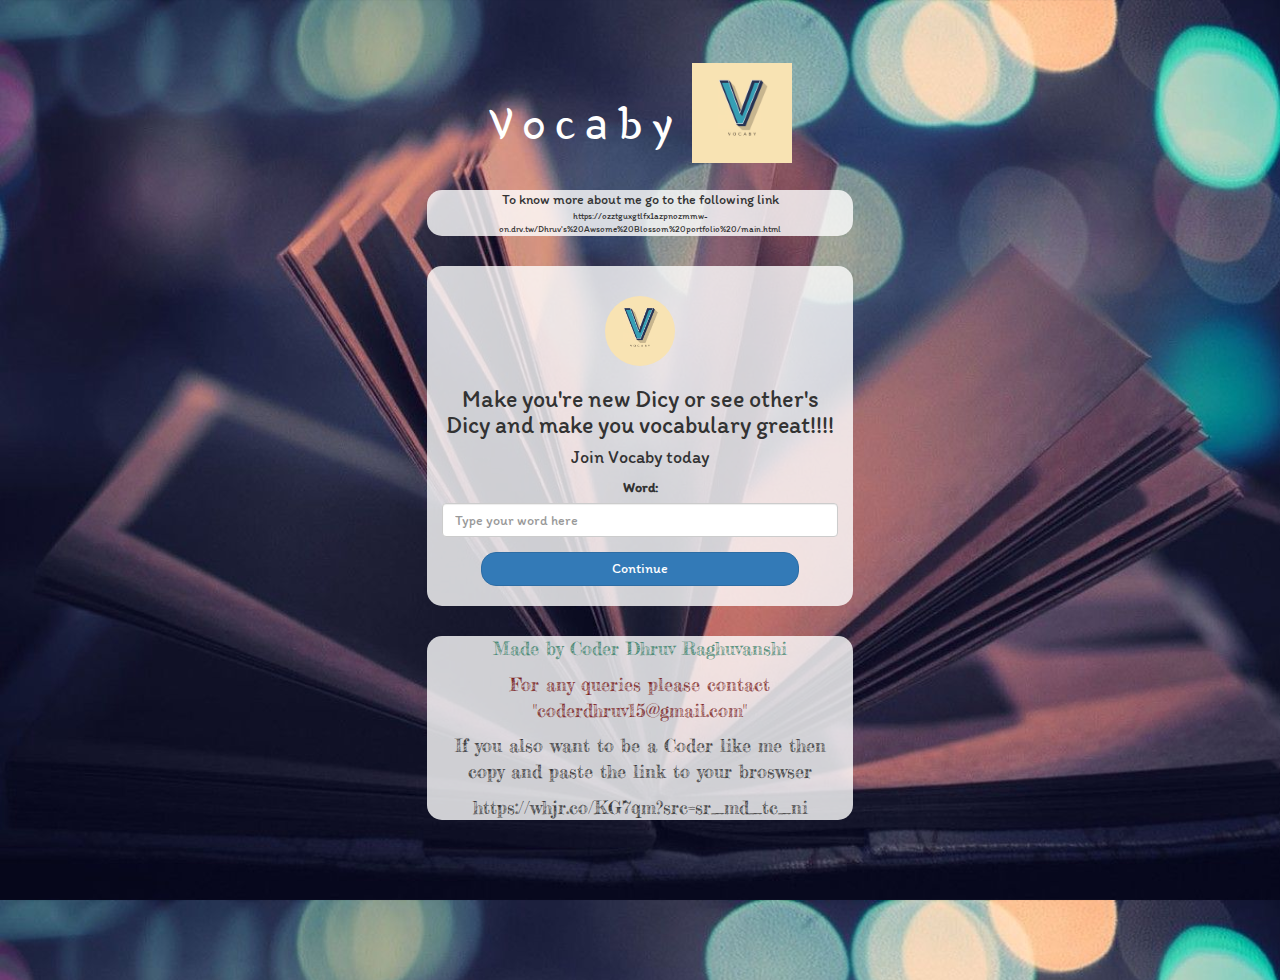
<file: index.html>
<!DOCTYPE html>
<html>
<head>
	<title>Vocaby</title>
<link href="https://fonts.googleapis.com/css?family=Yeon+Sung&display=swap" rel="stylesheet"><meta name="viewport" content="width=device-width, initial-scale=1">
<link rel="stylesheet" href="https://maxcdn.bootstrapcdn.com/bootstrap/3.4.0/css/bootstrap.min.css">
<link href="https://fonts.googleapis.com/css?family=Yeon+Sung&display=swap" rel="stylesheet"><meta name="viewport" content="width=device-width, initial-scale=1">
<link rel="preconnect" href="https://fonts.googleapis.com"> 
<link rel="preconnect" href="https://fonts.gstatic.com" crossorigin> 
<link href="https://fonts.googleapis.com/css2?family=Itim&display=swap" rel="stylesheet">
<script src="https://ajax.googleapis.com/ajax/libs/jquery/3.4.1/jquery.min.js"></script>
<script src="https://maxcdn.bootstrapcdn.com/bootstrap/3.4.0/js/bootstrap.min.js"></script>
<link rel="preconnect" href="https://fonts.googleapis.com"> 
<link rel="preconnect" href="https://fonts.gstatic.com" crossorigin> 
<link href="https://fonts.googleapis.com/css2?family=Dancing+Script:wght@500&display=swap" rel="stylesheet">
<link rel="preconnect" href="https://fonts.googleapis.com"> 
<link rel="preconnect" href="https://fonts.gstatic.com" crossorigin> 
<link href="https://fonts.googleapis.com/css2?family=Fredericka+the+Great&display=swap" rel="stylesheet">

<link rel="stylesheet" type="text/css" href="kwitter.css">
<script src="kwitter.js"></script>
</head>
<body background="BG.jpg" style="background-size: cover">
<center>
	<h1 class="header">	
		Vocaby	<sup>
	<img src="logo.png">
	</sup>
</h1>
<span>
	<div class="col-lg-4 col-md-6 col-sm-6 col-xs-11 login_div">To know more about me go to the following link <p style="font-size: xx-small;">https://ozztguxgtlfx1azpnozmmw-on.drv.tw/Dhruv's%20Awsome%20Blossom%20portfolio%20/main.html</p></div>
	<br>
	<div class="col-lg-4 col-md-6 col-sm-6 col-xs-11 login_div">
	<img src="logo.png" class="logo" style="width:70px; border-radius: 100px; border-color: black;">
<h3 >Make you're new Dicy or see other's Dicy and make you vocabulary great!!!!</h3>
		<h4 >Join Vocaby today</h4>
		<div class="form-group">
		  <label >Word:</label>
		  <input type="text" id="user_name" class="form-control" placeholder="Type your word here">
		</div>
		<button id="login_button" class="btn btn-primary" onclick="addUser()">Continue</button>
		<br><br>
	</div>
</span>
<br>
	<div class="col-lg-4 col-md-6 col-sm-6 col-xs-11 login_div" style="font-family: 'Fredericka the Great', cursive; font-size: large;" ><p> <p style="color: rgb(64, 133, 110);">Made by Coder Dhruv Raghuvanshi </p> <p style="color: rgb(124, 31, 31);">For any queries please contact "coderdhruv15@gmail.com"</p> <p>If you also want to be a Coder like me then copy and paste the link to your broswser <p> https://whjr.co/KG7qm?src=sr_md_tc_ni</p> </p></div>
</center>
</body>
</html>
</file>
<file: kwitter.css>
html, body
{
  height: 100%;
  margin: 0;
}

body
{
	
		font-family: 'Itim', cursive;
}

.header
{
	color: rgb(255, 255, 255);font-family: 'Yeon Sung';font-size: 45px;letter-spacing: 10px;margin-top: 80px;
}
.header img
{
	width: 100px;margin-left: -15px;
}

.login_div
{
	background: rgba(255,255,255,0.8);float: none;border-radius: 15px;
}

.logo
{
	width: 80px;margin-top: 30px;border-radius: 40px;
}

#login_button
{
	width: 80%;border-radius: 15px;
}



.room_name
{
	cursor: pointer;
	font-size: 20px;
}


#logout
{
	font-size: 20px; float: right;
}









#output
{
	padding: 10px; width:80%;background: rgba(255,255,255,0.8);border-radius: 15px;
}

.input_div_room_page
{
	width: 80%;
}

.input_div label
{
	color: white;font-size: 20px;
}


.input_div_message_page
{
	position: fixed;bottom: 0px;width: 100%;background: rgba(255,255,255,0.8);
}
.input_div_message_page label
{
	color: black;
}
.input_div_message_page #msg
{
	width: 80%;
}
.input_div_message_page button
{
	margin-top: 15px;
	width: 50%; 
}
.color_white
{
	color: white
}

.user_tick
{
	width:20px;
}
.message_h4
{
	padding-left:5px;color:grey;
}
</file>
